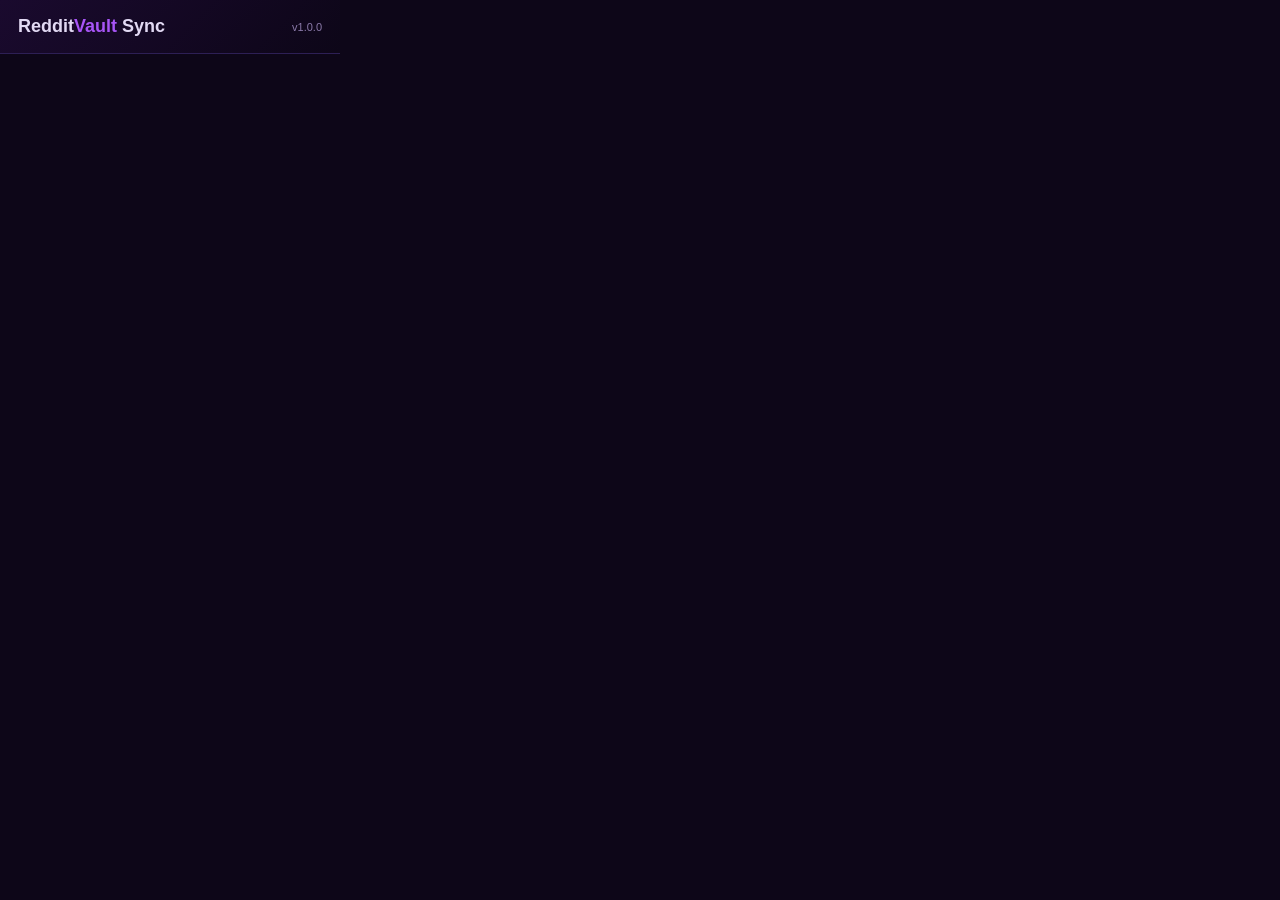
<file: extension/popup.html>
<!DOCTYPE html>
<html>
<head>
  <meta charset="UTF-8">
  <style>
    * { box-sizing: border-box; margin: 0; padding: 0; }
    body {
      font-family: -apple-system, 'Segoe UI', sans-serif;
      background: #0d0618; color: #e2d9f3;
      width: 340px; min-height: 200px;
    }
    .header {
      background: linear-gradient(135deg, #1a0a2e, #0d0618);
      padding: 16px 18px; border-bottom: 1px solid #2d1f55;
      display: flex; align-items: center; gap: 10px;
    }
    .logo { font-size: 18px; font-weight: 800; }
    .logo span { color: #a855f7; }
    .version { font-size: 11px; color: #8b7aaa; margin-left: auto; }
    .body { padding: 16px 18px; }
    .status-row {
      display: flex; align-items: center; gap: 8px;
      padding: 10px 12px; background: #160d2a; border-radius: 8px;
      border: 1px solid #2d1f55; margin-bottom: 14px; font-size: 13px;
    }
    .dot { width: 8px; height: 8px; border-radius: 50%; flex-shrink: 0; }
    .dot.green { background: #34d399; box-shadow: 0 0 6px #34d399; }
    .dot.red { background: #f87171; }
    .dot.yellow { background: #fbbf24; animation: pulse 1s infinite; }
    @keyframes pulse { 0%,100%{opacity:1} 50%{opacity:0.4} }
    .stat-grid { display: grid; grid-template-columns: 1fr 1fr; gap: 8px; margin-bottom: 14px; }
    .stat { background: #160d2a; border: 1px solid #2d1f55; border-radius: 8px; padding: 10px; text-align: center; }
    .stat-num { font-size: 20px; font-weight: 700; color: #a855f7; }
    .stat-label { font-size: 10px; color: #8b7aaa; margin-top: 2px; }
    .btn {
      width: 100%; padding: 10px; border-radius: 8px; border: none;
      font-size: 13px; font-weight: 500; cursor: pointer; margin-bottom: 8px;
      display: flex; align-items: center; justify-content: center; gap: 6px;
      transition: all 0.2s;
    }
    .btn-primary { background: #7c3aed; color: white; }
    .btn-primary:hover { background: #a855f7; }
    .btn-primary:disabled { background: #2d1f55; color: #8b7aaa; cursor: not-allowed; }
    .btn-secondary { background: #1f1340; color: #e2d9f3; border: 1px solid #2d1f55; }
    .btn-secondary:hover { background: #2d1f55; }
    .input { width: 100%; padding: 9px 12px; background: #1f1340; border: 1px solid #2d1f55;
      border-radius: 8px; color: #e2d9f3; font-size: 13px; outline: none; margin-bottom: 8px; }
    .input:focus { border-color: #a855f7; }
    .input::placeholder { color: #8b7aaa; }
    label { font-size: 11px; color: #8b7aaa; display: block; margin-bottom: 4px; }
    .section-title { font-size: 12px; font-weight: 600; color: #8b7aaa; text-transform: uppercase;
      letter-spacing: 0.5px; margin-bottom: 10px; }
    .log { background: #160d2a; border: 1px solid #2d1f55; border-radius: 8px;
      padding: 10px; font-size: 11px; color: #8b7aaa; max-height: 100px; overflow-y: auto;
      font-family: monospace; line-height: 1.6; margin-bottom: 14px; }
    .log-entry { margin-bottom: 2px; }
    .log-entry.success { color: #34d399; }
    .log-entry.error { color: #f87171; }
    .log-entry.info { color: #a855f7; }
    .divider { height: 1px; background: #2d1f55; margin: 14px 0; }
    .progress { height: 4px; background: #2d1f55; border-radius: 2px; margin-bottom: 12px; overflow: hidden; }
    .progress-fill { height: 100%; background: linear-gradient(90deg, #7c3aed, #f472b6);
      border-radius: 2px; transition: width 0.4s; }
    .warning { background: rgba(251,191,36,0.1); border: 1px solid rgba(251,191,36,0.3);
      border-radius: 8px; padding: 10px; font-size: 12px; color: #fbbf24; margin-bottom: 12px; line-height: 1.5; }
    #setup-section { display: none; }
    #main-section { display: none; }
  </style>
</head>
<body>
  <div class="header">
    <div class="logo">Reddit<span>Vault</span> Sync</div>
    <div class="version">v1.0.0</div>
  </div>
  <div class="body">

    <!-- SETUP SECTION -->
    <div id="setup-section">
      <div class="section-title">⚙️ First-Time Setup</div>
      <div class="warning">⚠️ You must be logged into Reddit in Chrome for syncing to work.</div>
      <div>
        <label>Supabase Project URL</label>
        <input class="input" id="setup-url" placeholder="https://xxxx.supabase.co">
      </div>
      <div>
        <label>Supabase Anon Key</label>
        <input class="input" id="setup-key" type="password" placeholder="eyJhbGc...">
      </div>
      <button class="btn btn-primary" id="save-config-btn">Save Configuration</button>
    </div>

    <!-- MAIN SECTION -->
    <div id="main-section">
      <div class="status-row">
        <div class="dot" id="status-dot"></div>
        <span id="status-text">Checking...</span>
      </div>

      <div class="stat-grid">
        <div class="stat">
          <div class="stat-num" id="stat-fetched">—</div>
          <div class="stat-label">Fetched This Session</div>
        </div>
        <div class="stat">
          <div class="stat-num" id="stat-new">—</div>
          <div class="stat-label">New to Supabase</div>
        </div>
      </div>

      <div class="progress" id="progress-wrap" style="display:none">
        <div class="progress-fill" id="progress-fill" style="width:0%"></div>
      </div>

      <button class="btn btn-primary" id="sync-btn">🔄 Sync Saved Items Now</button>
      <button class="btn btn-secondary" id="config-btn">⚙️ Change Settings</button>

      <div class="divider"></div>
      <div class="section-title">📋 Activity Log</div>
      <div class="log" id="log">
        <div class="log-entry info">Ready. Click "Sync" to start.</div>
      </div>
    </div>

  </div>
  <script src="popup.js"></script>
</body>
</html>
</file>
